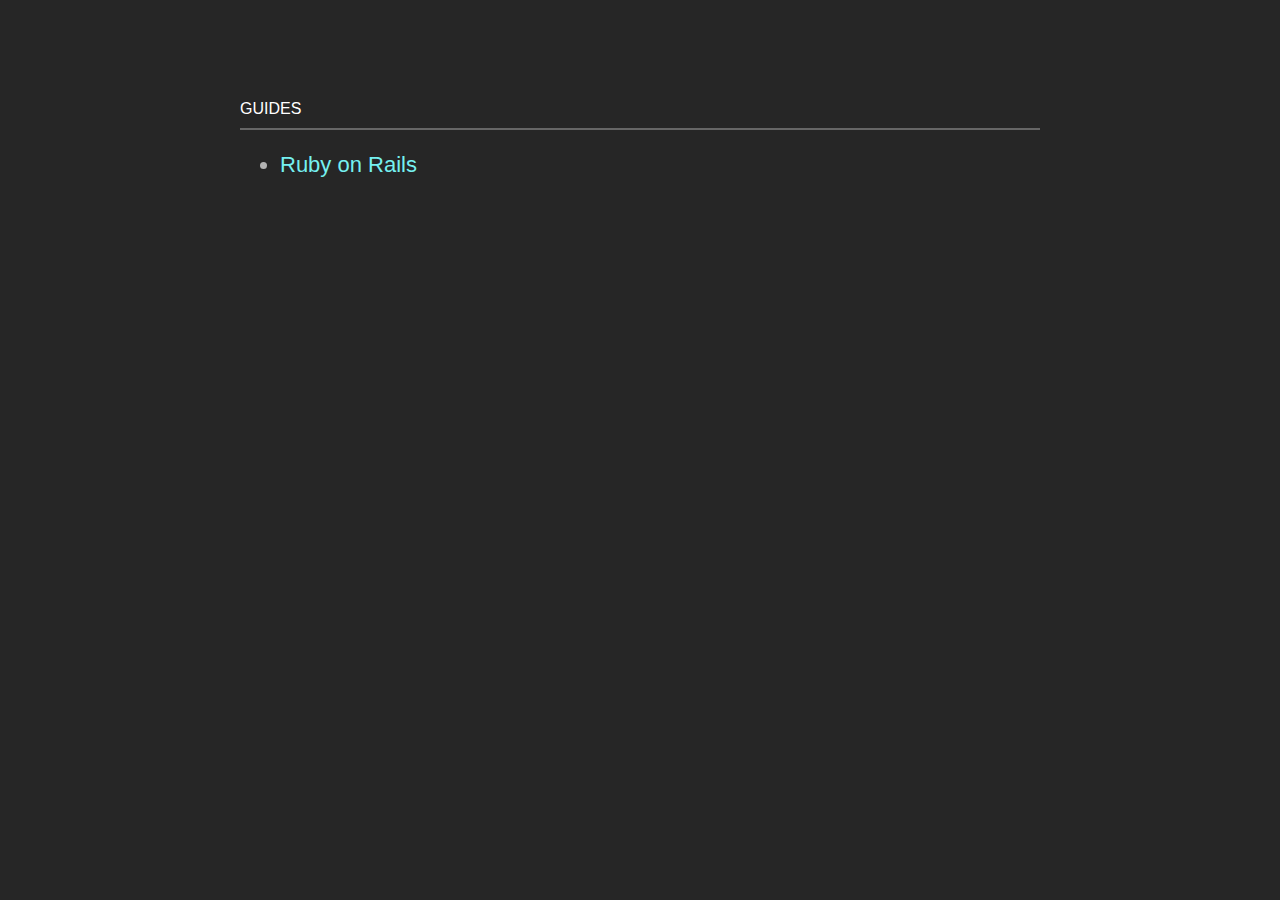
<file: index.html>
<!doctype html>
<html>
  <head>
    <link rel="stylesheet" href="dark.css" />
  </head>
  <body>
    <nav>
      
    </nav>

    <article>
      <h1>Guides</h1>
      <ul>
        <li><a href="/ruby-on-rails-guide">Ruby on Rails</a></li>
      </ul>
    </article>
  </body>
</html>
</file>
<file: dark.css>
body {
  margin: 0;
  background: hsl(0,0%,15%);
  color: hsl(0,0%,70%);
  font-family: "San Francisco", "Ubuntu", sans-serif;
  font-size: 22px;
}

nav {
  max-width: 800px;
  margin: 0 auto;
}

article {
  max-width: 800px;
  margin: 100px auto;
}

a {
  color: hsl(180, 80%, 70%);
  display: inline-block;
  text-decoration: none;
}

a:hover {
  text-decoration: underline;
}

section {
  position: relative;
}

p {
  line-height: 1.5;
}

pre {
  padding: 4px 8px;
  font-family: menlo, "Ubuntu Mono";
  font-size: 14px;
}

pre[data-type="bash"] {
  background: black;
  color: hsl(150, 50%, 50%);
}

h1 {
  text-transform: uppercase;
  font-weight: normal;
  font-size: 16px;
  margin: 60px 0 10px 0;
  padding-bottom: 10px;
  color: hsl(0,0%,100%);
  border-bottom: solid 2px hsl(0,0%,40%);
}
</file>
